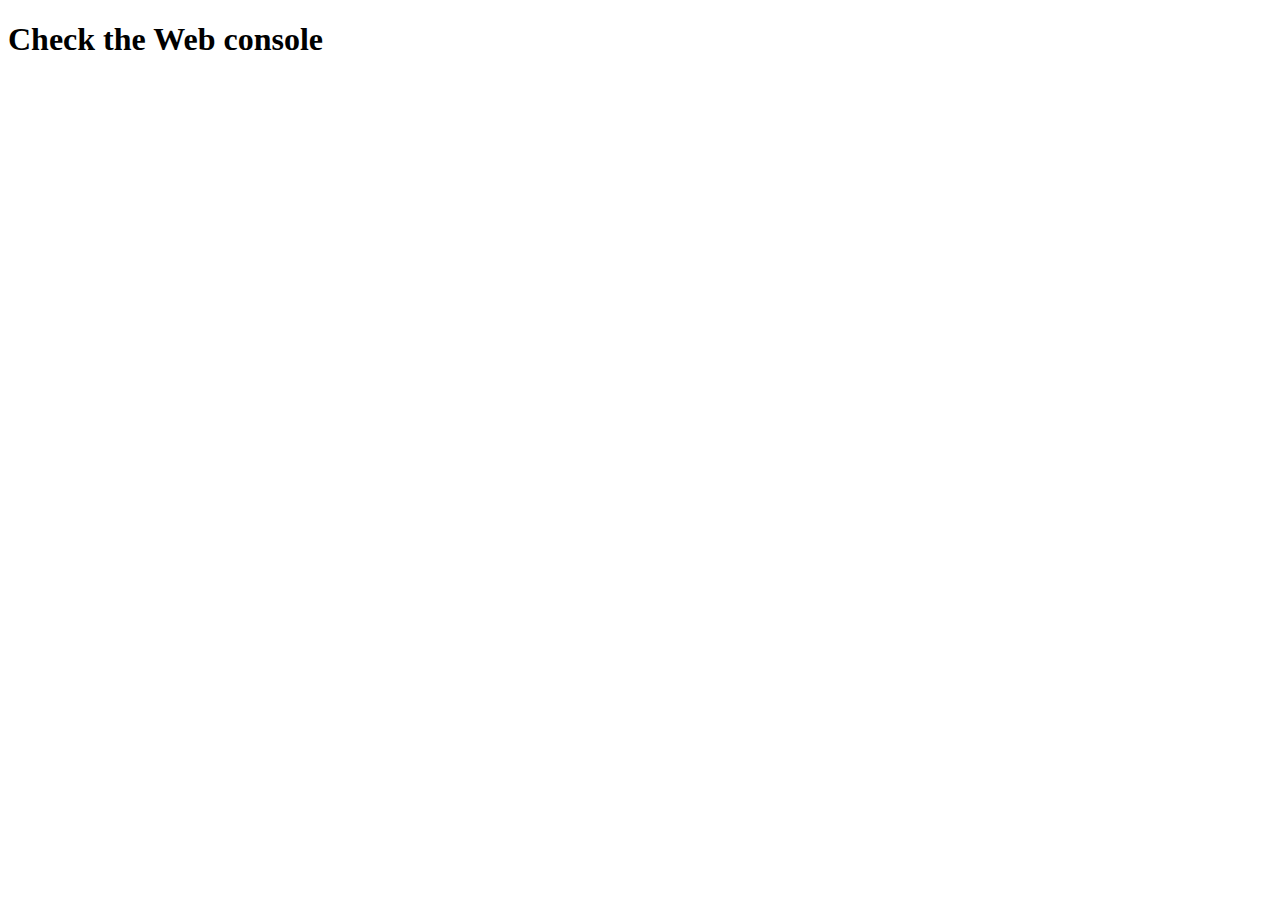
<file: week2/index.html>
<!DOCTYPE html>
<html lang="en">
<head>
    <meta charset="UTF-8">
    <meta name="viewport" content="width=device-width, initial-scale=1.0">
    <title>Document</title>
</head>
<body>
    <h1>Check the Web console</h1>
</body>
<script src="script.js"></script>
</html>
</file>
